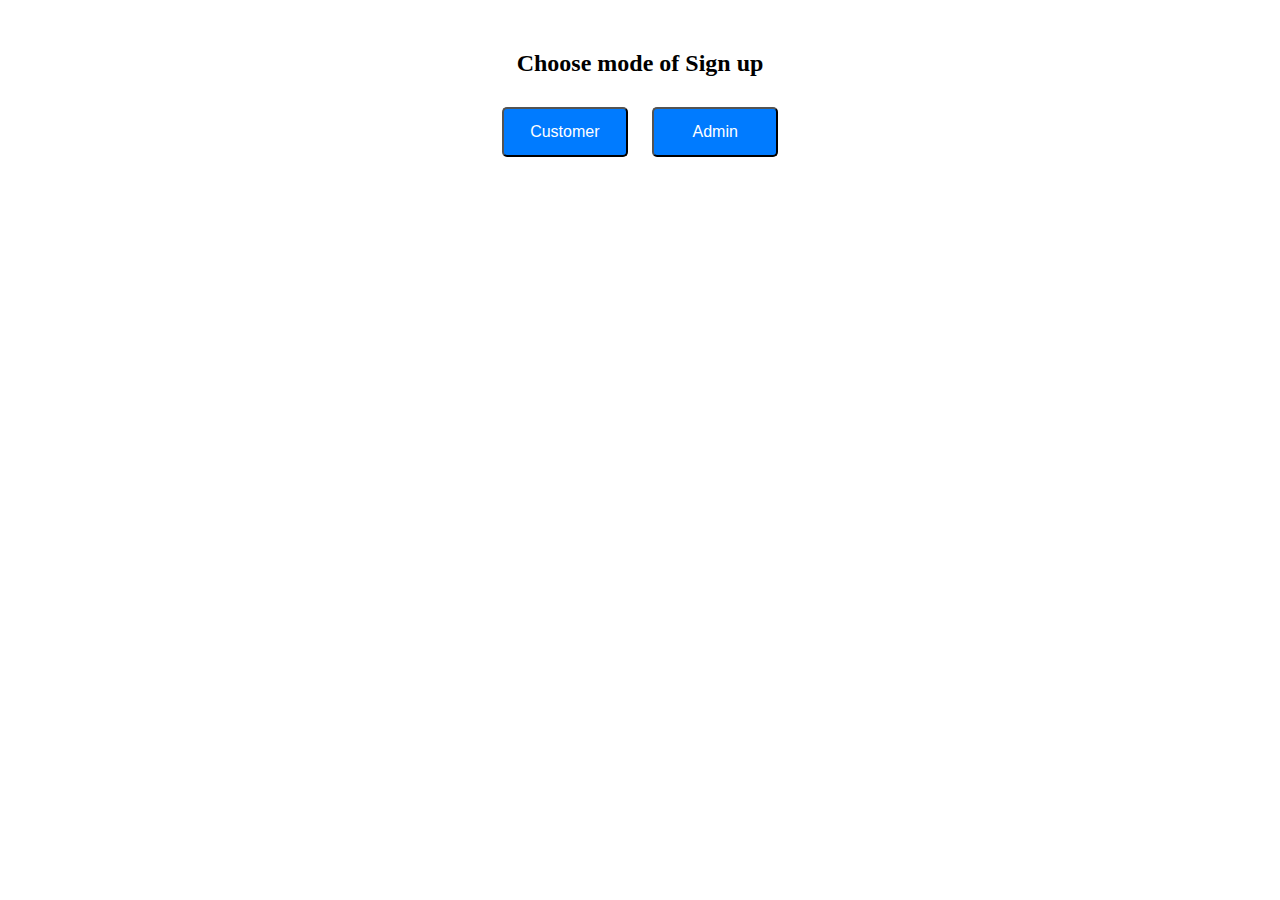
<file: index.html>
<!DOCTYPE html>
<html lang="en">

<head>
    <meta charset="UTF-8">
    <meta name="viewport" content="width=device-width, initial-scale=1.0">
    <title>Landing page</title>
    <style>
        /* Style for buttons */
        button {
            /* padding: 15px 25px; */
            width: 10%;
            height: 50px;
            font-size: 16px;
            border-radius: 5px;
            margin: 10px;
            cursor: pointer;
            background-color: #007bff;
            color: #fff;
        }

        /* Centering the buttons */
        center {
            text-align: center;
            margin-top: 50px;
        }

        /* Media query for mobile devices */
        @media only screen and (max-width: 600px) {

            /* Adjust button size for smaller screens */
            button {
                width: 200px;
                font-size: 14px;
                background-color: #007bff;
                color: #fff;
                cursor: pointer;

            }
        }
    </style>
</head>

<body>
    <center>
        <h2>Choose mode of Sign up</h2>
        <a href="customer_login.html"><button>Customer</button></a>
        <a href="admin_login.html"><button>Admin</button></a>
    </center>
</body>

</html>
</file>
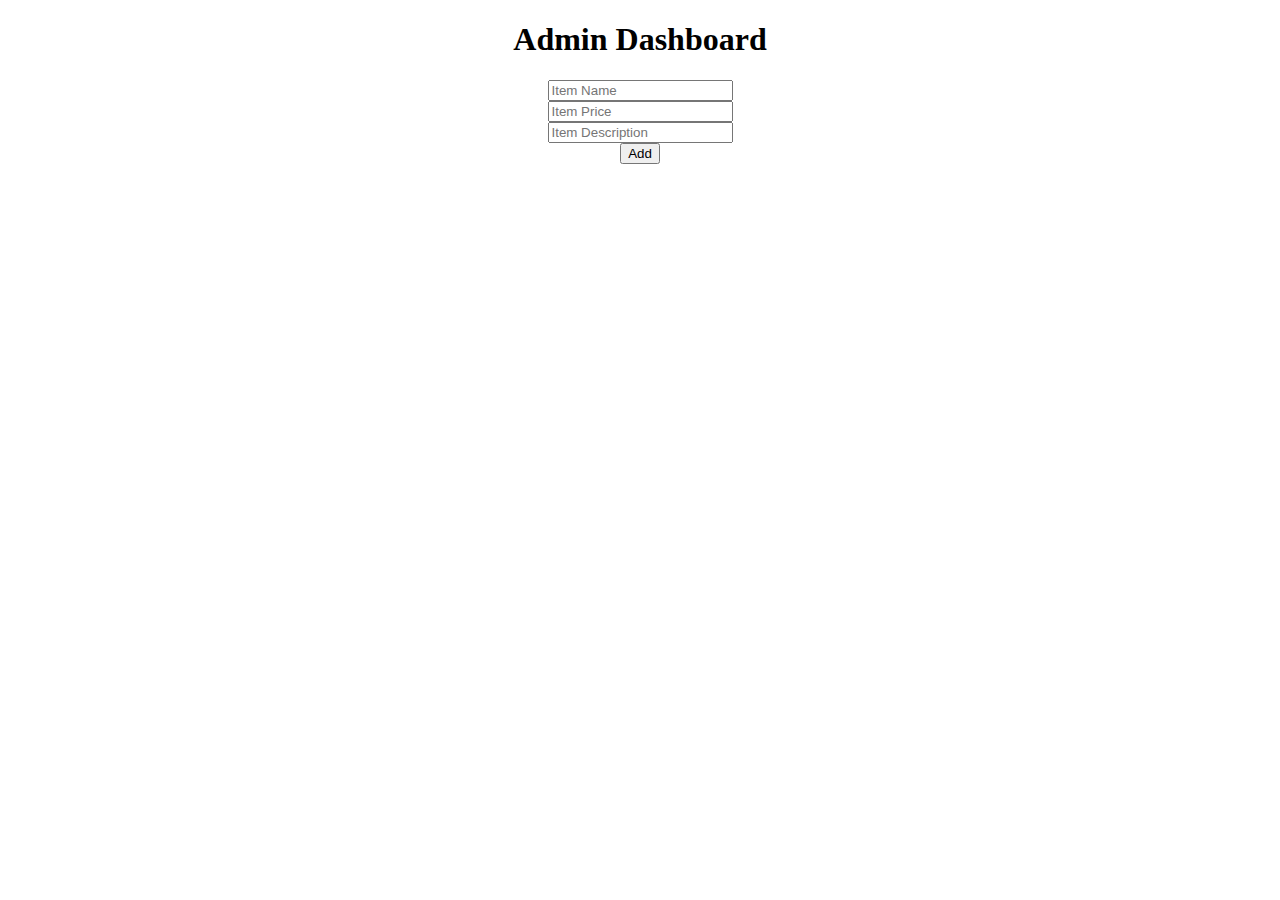
<file: admin_dashborad.html>
<!DOCTYPE html>
<html lang="en">

<head>

    <title>Dashboard</title>
    <script src="admin_script.js"></script>
</head>

<body>
    <center>
        <h1>
            Admin Dashboard
        </h1>
        <input type="text" id="item_name" placeholder="Item Name"><br>
        <input type="text" id="item_price" placeholder="Item Price"><br>
        <input type="text" id="item_desc" placeholder="Item Description"><br>
        <button onclick="show()">Add</button><br>
        <div id="details"></div>




    </center>


</body>

</html>
</file>
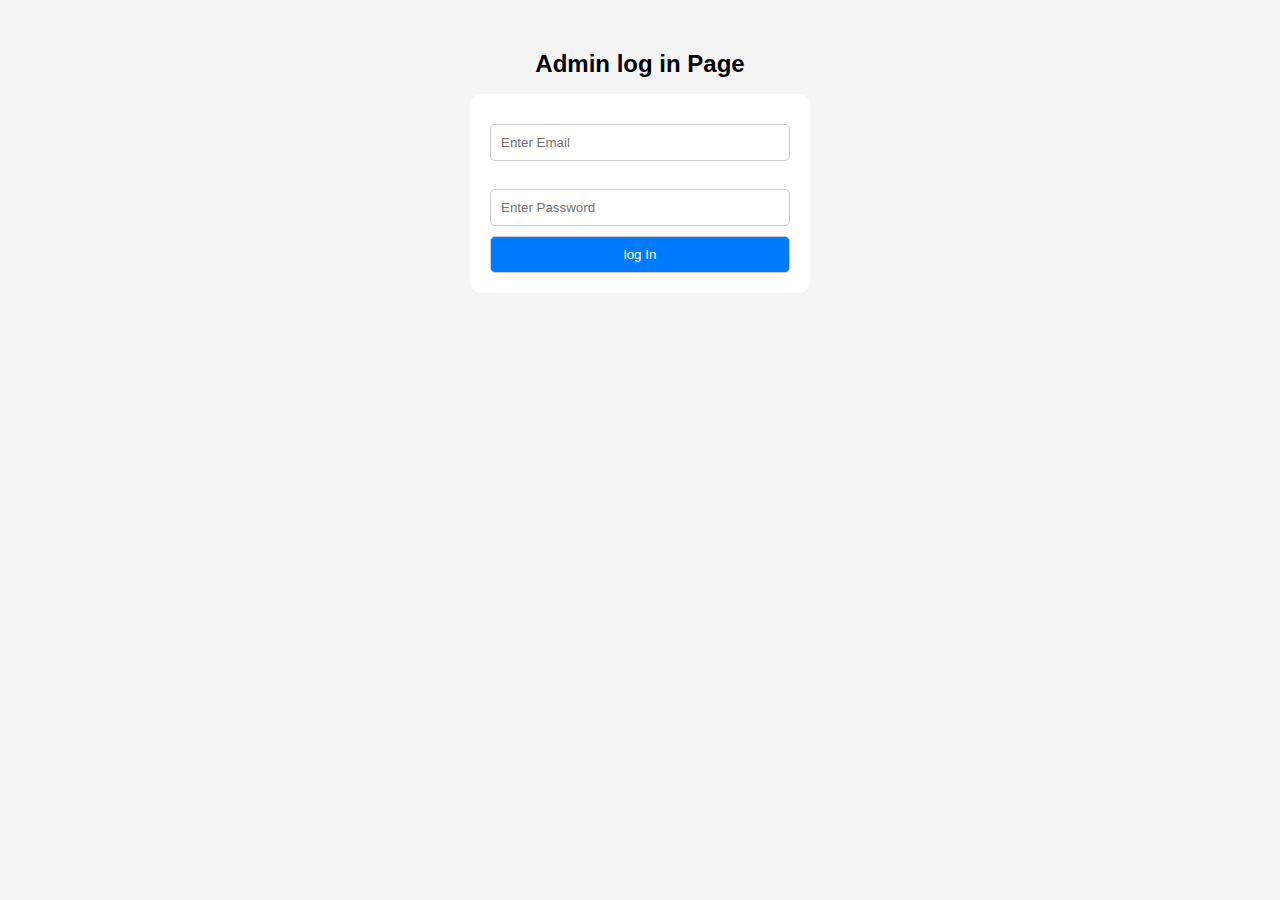
<file: admin_login.html>
<!DOCTYPE html>
<html lang="en">

<head>
    <title>Admin Sign Up</title>
    <meta name="viewport" content="width=device-width, initial-scale=1.0">
    <script src="admin_script.js"></script>
    <style>
        /* Basic styles */
        body {
            font-family: Arial, sans-serif;
            margin: 0;
            padding: 0;
            background-color: #f5f5f5;
            /* Added background color for better readability */
        }

        h1 {
            margin-top: 50px;
            font-size: 24px;
            text-align: center;
            /* Centering the heading */
        }

        form {
            margin-top: 20px;
            max-width: 300px;
            /* Limiting the width for better readability on smaller screens */
            padding: 20px;
            /* Adding some padding */
            background-color: #fff;
            /* Adding a white background to the form */
            border-radius: 10px;
            /* Adding some border radius for style */
            margin: 0 auto;
            /* Centering the form */
        }

        input[type="email"],
        input[type="password"],
        button {
            width: 100%;
            padding: 10px;
            margin-top: 10px;
            border-radius: 5px;
            border: 1px solid #ccc;
            box-sizing: border-box;
        }

        button {
            background-color: #007bff;
            color: #fff;
            cursor: pointer;
        }

        /* Media query for mobile devices */
        @media only screen and (max-width: 600px) {
            h1 {
                font-size: 20px;
            }
        }
    </style>
</head>

<body>
    <h1>Admin log in Page</h1>
    <form onsubmit="login(event); return false;">
        <input id="get_email" type="email" placeholder="Enter Email" required><br><br>
        <input id="get_password" type="password" placeholder="Enter Password">
        <button type="submit">log In</button>
    </form>
</body>

</html>
</file>
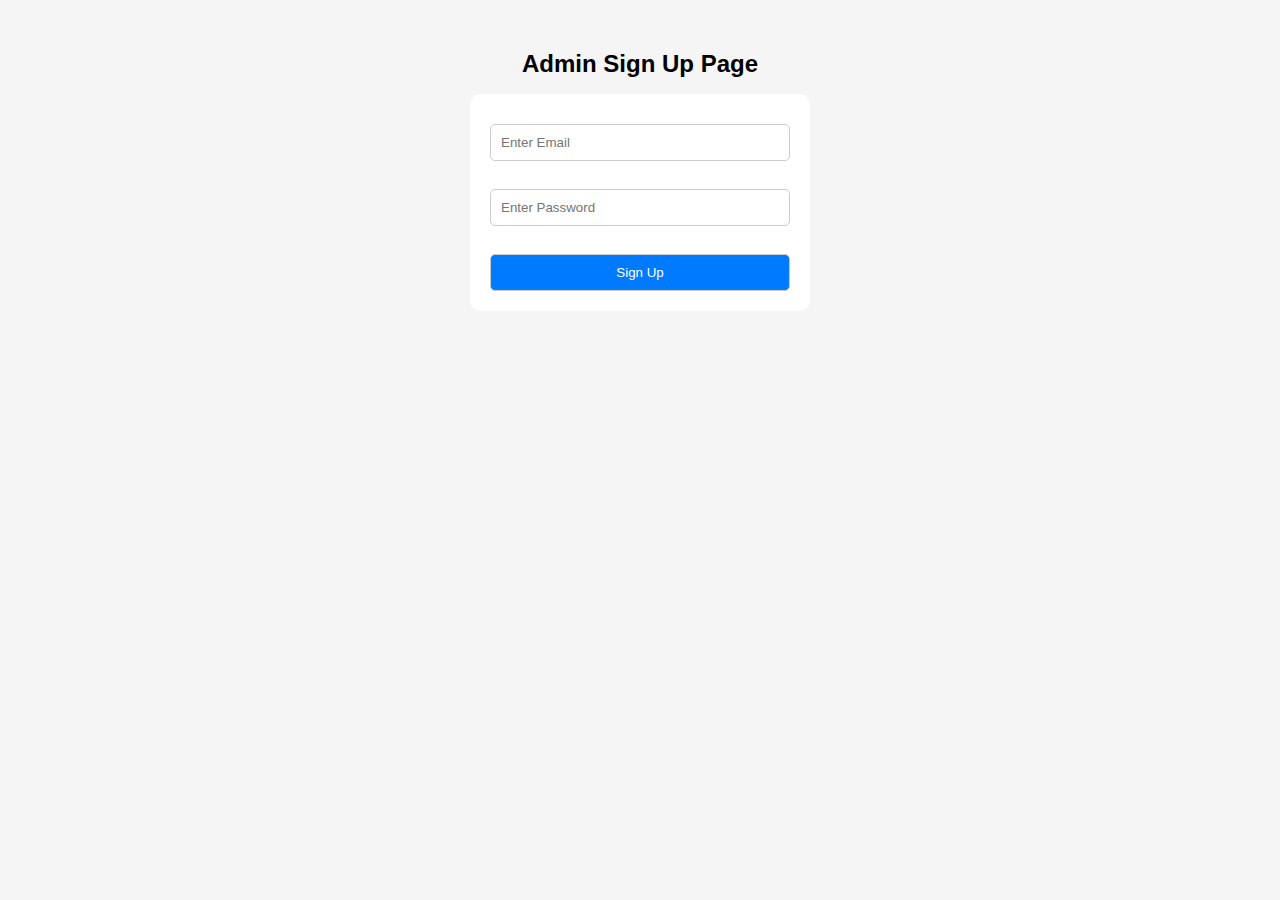
<file: admin_signup.html>
<!DOCTYPE html>
<html lang="en">

<head>
    <title>Admin Sign Up</title>
    <meta name="viewport" content="width=device-width, initial-scale=1.0">
    <script src="admin_script.js"></script>
    <style>
        /* Basic styles */
        body {
            font-family: Arial, sans-serif;
            margin: 0;
            padding: 0;
            background-color: #f5f5f5;
            /* Added background color for better readability */
        }

        h1 {
            margin-top: 50px;
            font-size: 24px;
            text-align: center;
            /* Centering the heading */
        }

        form {
            margin-top: 20px;
            max-width: 300px;
            /* Limiting the width for better readability on smaller screens */
            padding: 20px;
            /* Adding some padding */
            background-color: #fff;
            /* Adding a white background to the form */
            border-radius: 10px;
            /* Adding some border radius for style */
            margin: 0 auto;
            /* Centering the form */
        }

        input[type="email"],
        input[type="password"],
        button {
            width: 100%;
            padding: 10px;
            margin-top: 10px;
            border-radius: 5px;
            border: 1px solid #ccc;
            box-sizing: border-box;
        }

        button {
            background-color: #007bff;
            color: #fff;
            cursor: pointer;
        }

        /* Media query for mobile devices */
        @media only screen and (max-width: 600px) {
            h1 {
                font-size: 20px;
            }
        }
    </style>
</head>

<body>
    <h1>Admin Sign Up Page</h1>
    <form onsubmit="signup(); return false;">
        <input id="get_email" type="email" placeholder="Enter Email" required><br><br>
        <input id="get_password" type="password" placeholder="Enter Password" required>
        <br><br>
        <button type="submit">Sign Up</button>
    </form>
</body>

</html>
</file>
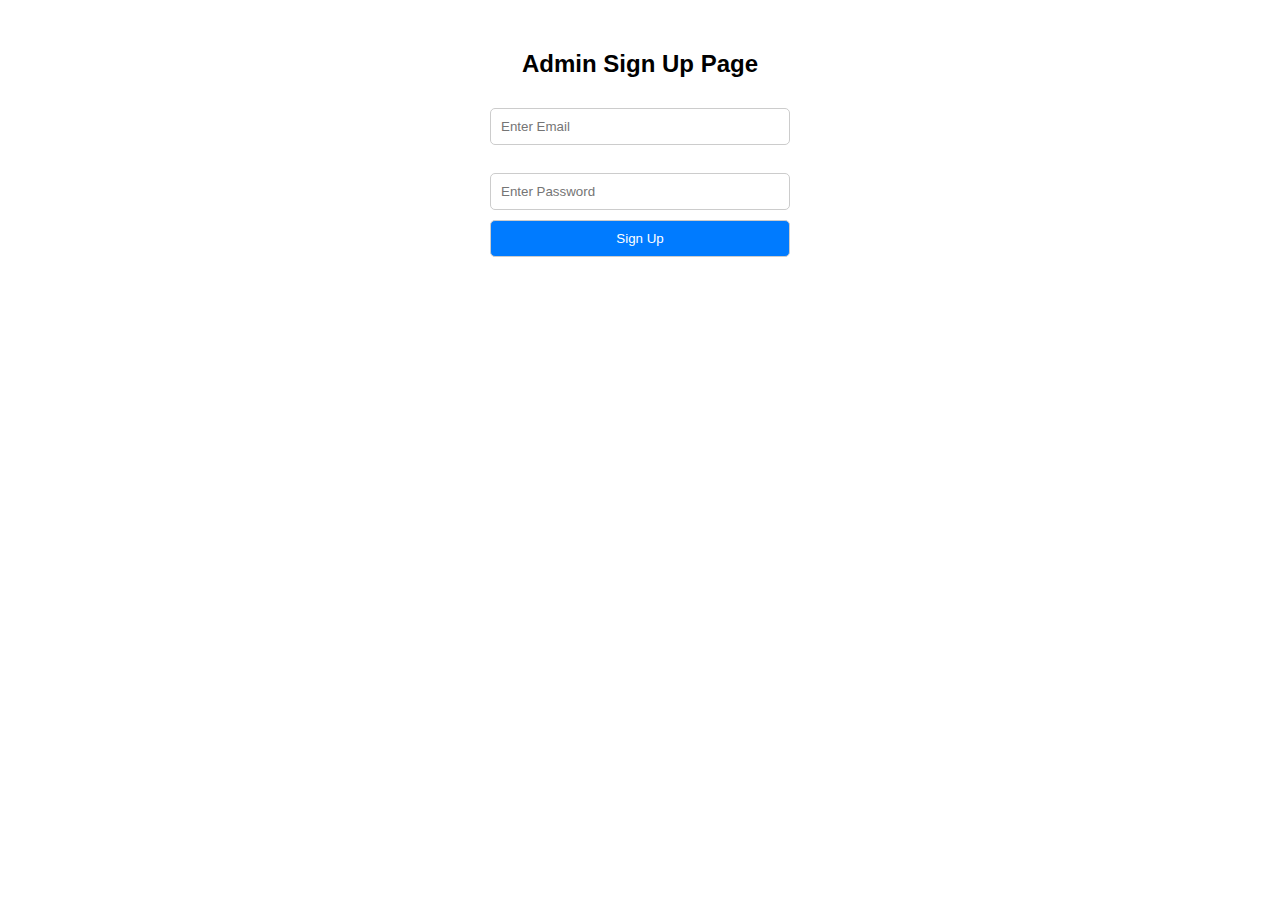
<file: admin_sinup.html>
<!DOCTYPE html>
<html lang="en">

<head>
    <title>Sign Up</title>
    <meta name="viewport" content="width=device-width, initial-scale=1.0">
    <script src="customer_script.js"></script>
    <style>
        /* Basic styles */
        body {
            font-family: Arial, sans-serif;
            margin: 0;
            padding: 0;
        }

        h1 {
            margin-top: 50px;
            font-size: 24px;
        }

        form {
            margin-top: 20px;
            max-width: 300px;
            padding: 0 20px;
        }

        input[type="email"],
        input[type="password"],
        button {
            width: 100%;
            padding: 10px;
            margin-top: 10px;
            border-radius: 5px;
            border: 1px solid #ccc;
            box-sizing: border-box;
        }

        button {
            background-color: #007bff;
            color: #fff;
            cursor: pointer;
        }

        /* Media query for mobile devices */
        @media only screen and (max-width: 600px) {
            h1 {
                font-size: 20px;
            }

            form {
                max-width: 250px;
            }
        }
    </style>
</head>

<body>
    <center>
        <h1>Admin Sign Up Page</h1>
        <form onsubmit="signup(); return false;">
            <input id="get_email" type="email" placeholder="Enter Email" required><br><br>
            <input id="get_password" type="password" placeholder="Enter Password" required>
            <button type="submit">Sign Up</button>
        </form>
    </center>
</body>

</html>
</file>
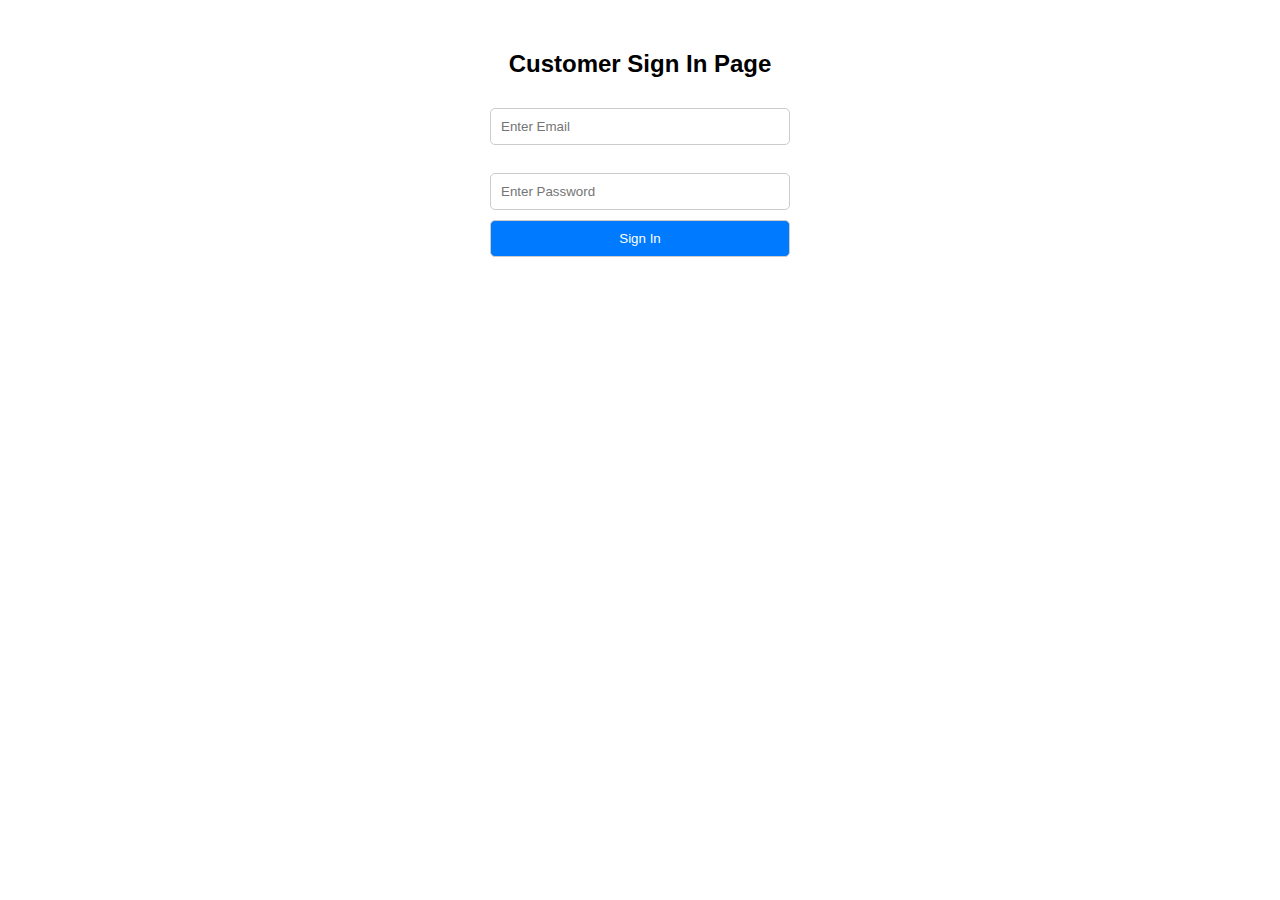
<file: customer_login.html>
<!DOCTYPE html>
<html lang="en">

<head>
    <title>Sign In</title>
    <meta name="viewport" content="width=device-width, initial-scale=1.0">
    <script src="customer_script.js"></script>
    <style>
        /* Basic styles */
        body {
            font-family: Arial, sans-serif;
            margin: 0;
            padding: 0;
        }

        h1 {
            margin-top: 50px;
            font-size: 24px;
        }

        form {
            margin-top: 20px;
            max-width: 300px;
            padding: 0 20px;
        }

        input[type="email"],
        input[type="password"],
        button {
            width: 100%;
            padding: 10px;
            margin-top: 10px;
            border-radius: 5px;
            border: 1px solid #ccc;
            box-sizing: border-box;
        }

        button {
            background-color: #007bff;
            color: #fff;
            cursor: pointer;
        }

        /* Media query for mobile devices */
        @media only screen and (max-width: 600px) {
            h1 {
                font-size: 20px;
            }

            form {
                max-width: 250px;
            }
        }
    </style>
</head>

<body>
    <center>
        <h1>Customer Sign In Page</h1>
        <form onsubmit="login(event); return false;">
            <input id="get_email" type="email" placeholder="Enter Email" required><br><br>
            <input id="get_password" type="password" placeholder="Enter Password">
            <button type="submit">Sign In</button>
        </form>
    </center>
</body>

</html>
</file>
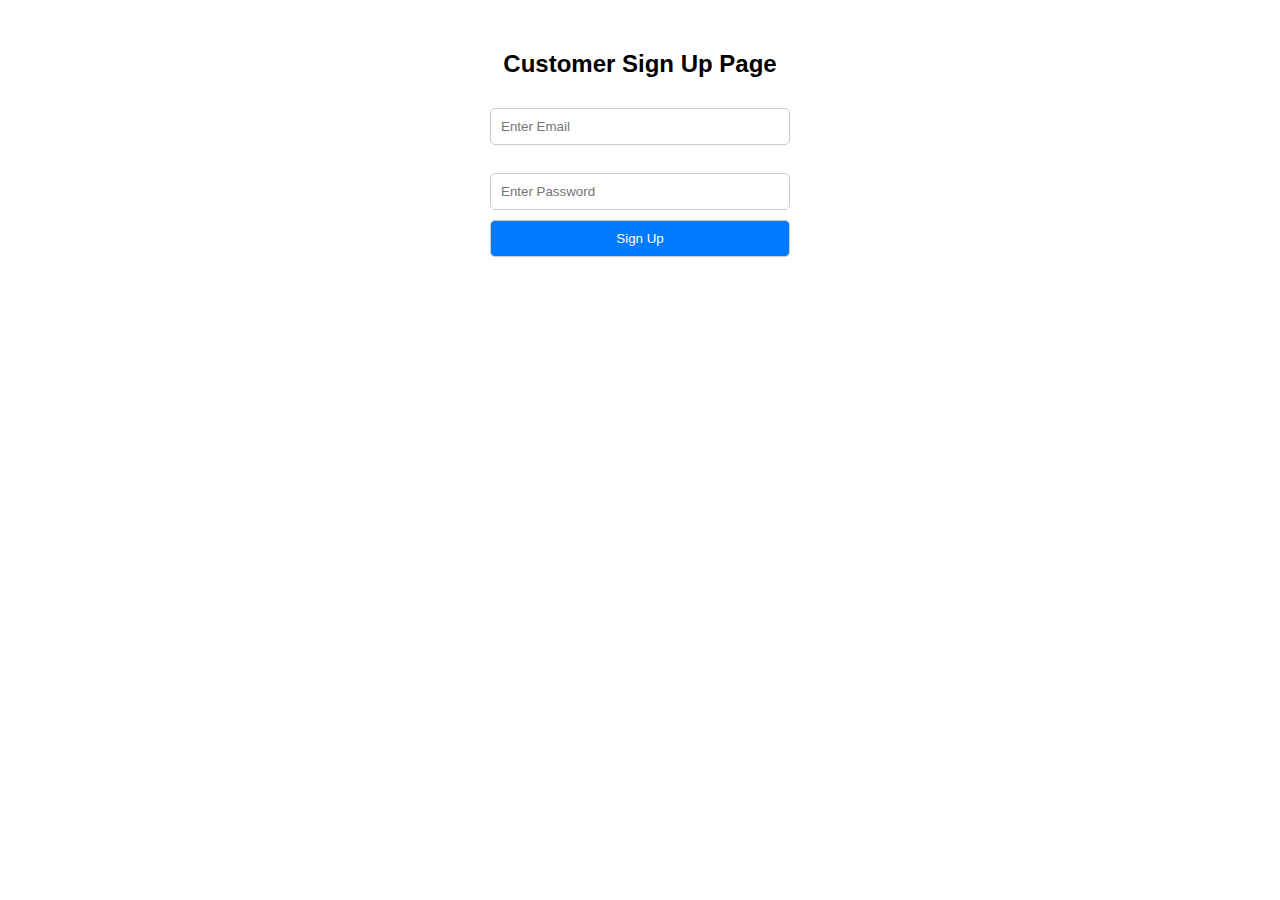
<file: customer_signup.html>
<!DOCTYPE html>
<html lang="en">

<head>
    <title>Sign Up</title>
    <meta name="viewport" content="width=device-width, initial-scale=1.0">
    <script src="customer_script.js"></script>
    <style>
        /* Basic styles */
        body {
            font-family: Arial, sans-serif;
            margin: 0;
            padding: 0;
        }

        h1 {
            margin-top: 50px;
            font-size: 24px;
        }

        form {
            margin-top: 20px;
            max-width: 300px;
            padding: 0 20px;
        }

        input[type="email"],
        input[type="password"],
        button {
            width: 100%;
            padding: 10px;
            margin-top: 10px;
            border-radius: 5px;
            border: 1px solid #ccc;
            box-sizing: border-box;
        }

        button {
            background-color: #007bff;
            color: #fff;
            cursor: pointer;
        }

        /* Media query for mobile devices */
        @media only screen and (max-width: 600px) {
            h1 {
                font-size: 20px;
            }

            form {
                max-width: 250px;
            }
        }
    </style>
</head>

<body>
    <center>
        <h1>Customer Sign Up Page</h1>
        <form onsubmit="signup(); return false;">
            <input id="get_email" type="email" placeholder="Enter Email" required><br><br>
            <input id="get_password" type="password" placeholder="Enter Password" required>
            <button type="submit">Sign Up</button>
        </form>
    </center>
</body>

</html>
</file>
